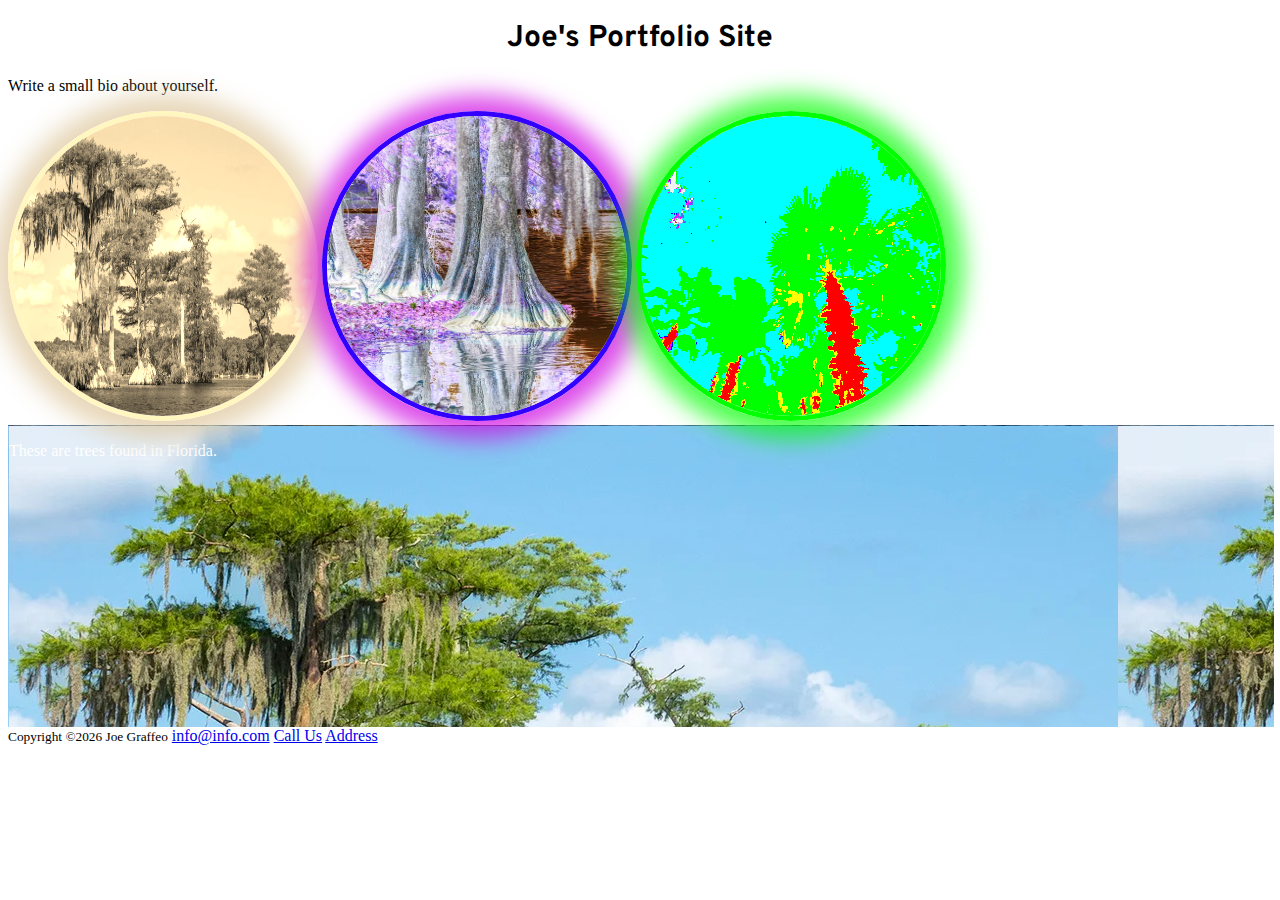
<file: index.html>
<!DOCTYPE html>
    <html lang="en">
    <head>
    <meta charset="UTF-8">
    <meta http-equiv="X-UA-Compatible" content="IE=edge">
    <meta name="viewport" content="width=device-width, initial-scale=1.0">
    <link rel="preconnect" href="https://fonts.googleapis.com">
    <link rel="preconnect" href="https://fonts.gstatic.com" crossorigin>
    <link href="https://fonts.googleapis.com/css2?family=Overpass:wght@200;500&display=swap" rel="stylesheet">
    <link rel="stylesheet" href="./styles/main.css">
    <style>
    </style>
    <title>Portfolio Site</title>



    </head>
    <body>
    <header>
    <h1>Joe's Portfolio Site</h1>
    </header>

    <nav>

    </nav>

    <section> 
        <p>Write a small bio about yourself.</p>
    </section>

    <section>
        <a href="about.html"><img 
            src="./images/trees1.webp" 
            class="img1" 
            alt="Cypress Trees on Florida lake"></a>

        <a href="contact.html"><img 
            src="./images/trees2.webp" 
            class="img2" 
            alt="Close up Cypress Trees Florida swamp"></a>

        <a href="portfolio.html"><img 
            src="./images/trees3.webp" 
            class="img3" 
            alt="Palm trees"></a>
    </section>

    <section id="info">
        <p>These are trees found in Florida.</p>
    </section>

    <footer>
        <small>Copyright ©<script>document.write(new Date().getFullYear())</script> Joe Graffeo</small>
        <a href="mailto:info@info.com">info@info.com</a>
        <a href="tel:111-111-1111">Call Us</a>
        <a href="google link" target="_blank">Address</a>
    </footer>
    </body>
    </html>
</file>
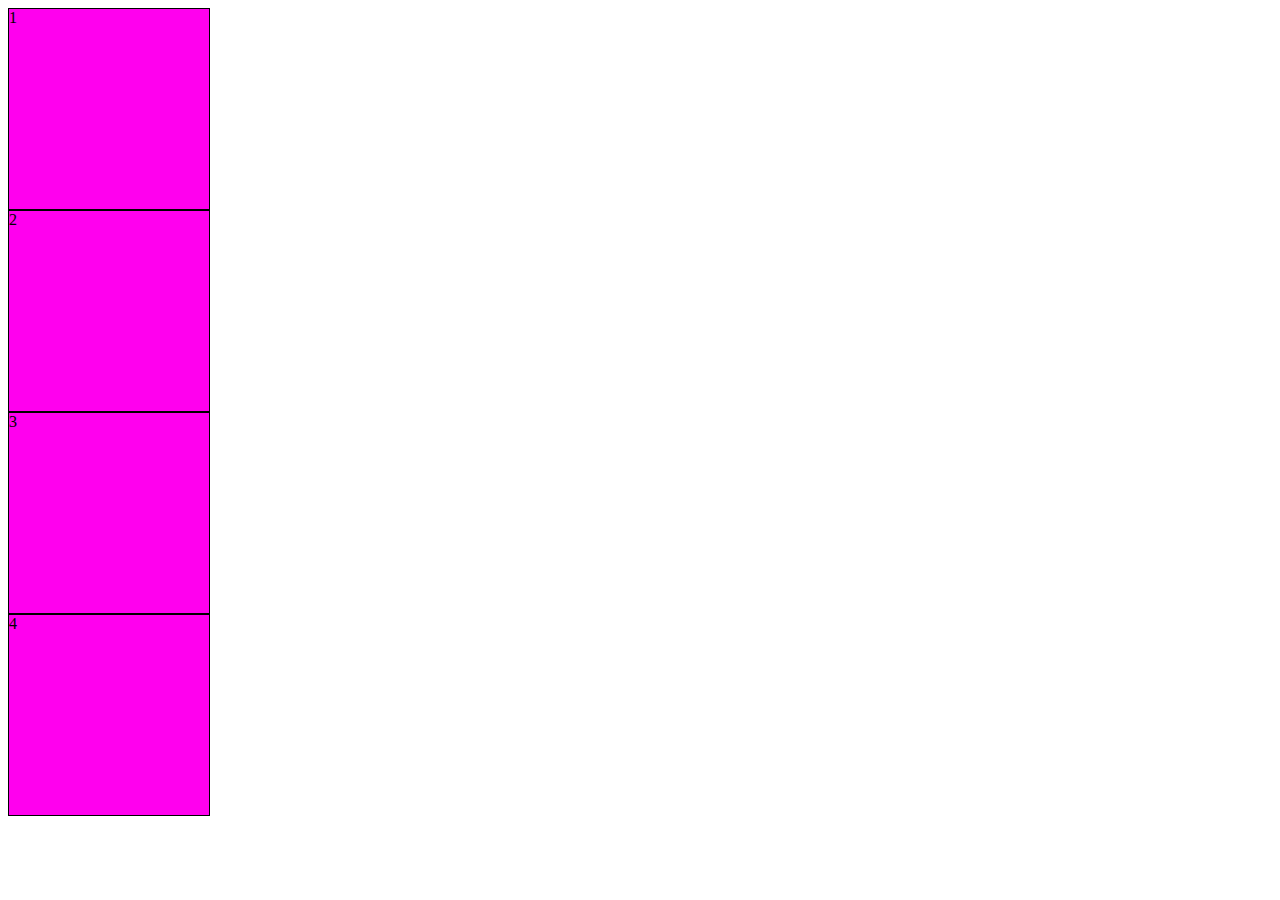
<file: block.html>
<!DOCTYPE html>
<html lang="en">
<head>
    <meta charset="UTF-8">
    <meta http-equiv="X-UA-Compatible" content="IE=edge">
    <meta name="viewport" content="width=device-width, initial-scale=1.0">
    <title>Document</title>
    <style>
        div {
            width: 200px;
            height: 200px;
            border: 1px solid black;
            background-color: rgb(255, 0, 238);
        }
    </style>
</head>
<body>

    <div id="box1">1</div>
    <div id="box2">2</div>
    <div id="box3">3</div>
    <div id="box4">4</div>

</body>
</html>
</file>
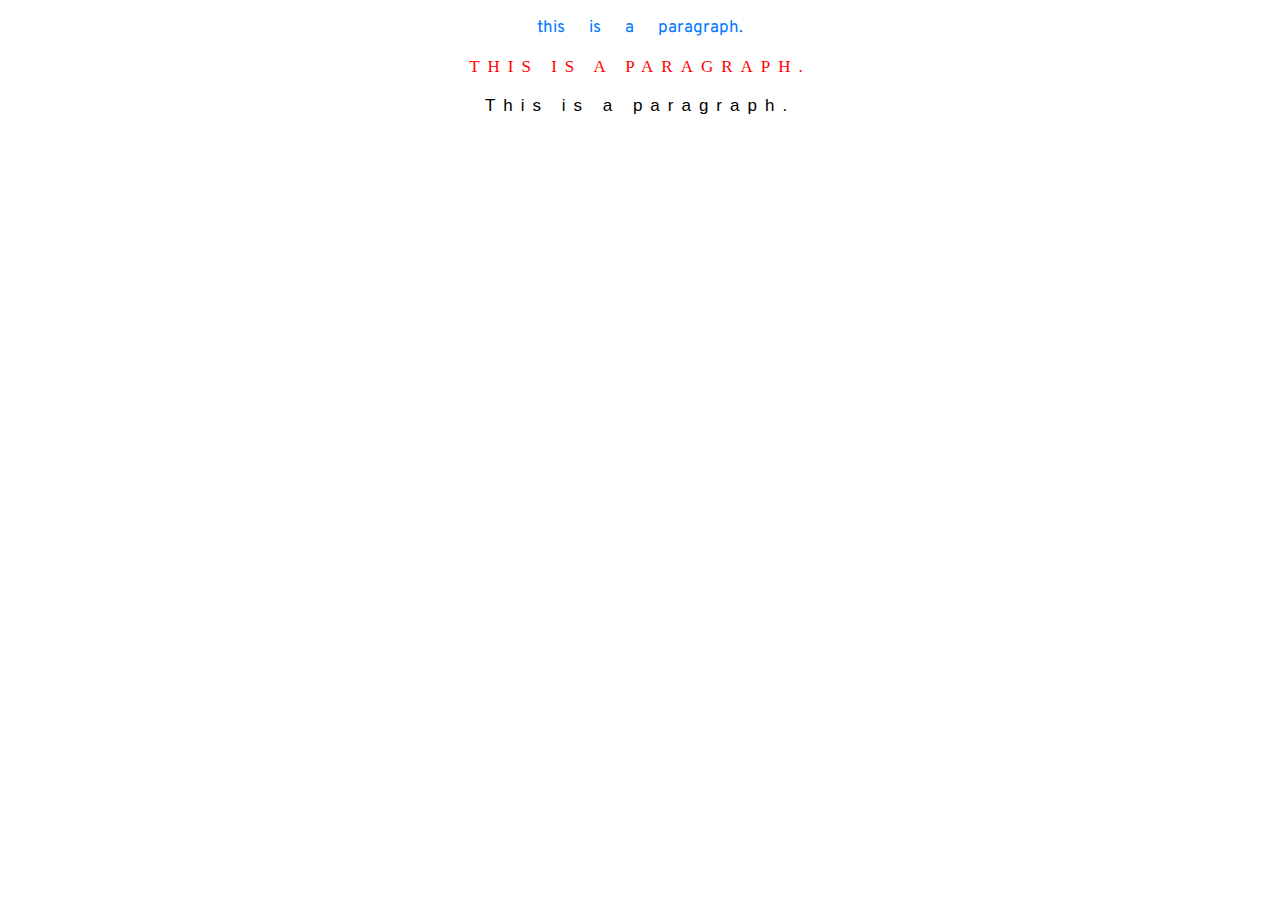
<file: sandbox.html>
<!DOCTYPE html>
<html lang="en">
<head>
    <meta charset="UTF-8">
    <meta http-equiv="X-UA-Compatible" content="IE=edge">
    <meta name="viewport" content="width=device-width, initial-scale=1.0">
    <link rel="preconnect" href="https://fonts.googleapis.com">
    <link rel="preconnect" href="https://fonts.gstatic.com" crossorigin>
    <link href="https://fonts.googleapis.com/css2?family=Overpass:wght@200;500&display=swap" rel="stylesheet">
    <title>Document</title>
</head>
<body>
<header>

</header>    
    
<section>
<style>
    p.blue { 
        font-family: "Overpass", sans-serif;
        color:rgb(0, 119, 255);
        font-size: 17px;
        text-align: center;
        direction: ltr;
        text-transform: lowercase;
        word-spacing: 20px;
    }

    p.red { 
        font-family: fantasy;
        color:rgb(255, 0, 0);
        font-size: 17px;
        text-align: center;
        direction: ltr;
        text-transform: uppercase;
        line-height: 1.3em;
        letter-spacing: 8px;
    }

    p.ss { 
        font-family: "Arial", sans-serif;
        color:rgb(0, 0, 0);
        font-size: 17px;
        text-align: center;
        direction: ltr;
        line-height: 1.3em;
        letter-spacing: 8px;
    }
    
</style>

<p class="blue">This is a paragraph.</p>
<p class="red">This is a paragraph.</p>
<p class="ss">This is a paragraph.</p>

</section>

<footer>

</footer>
</body>
</html>
</file>
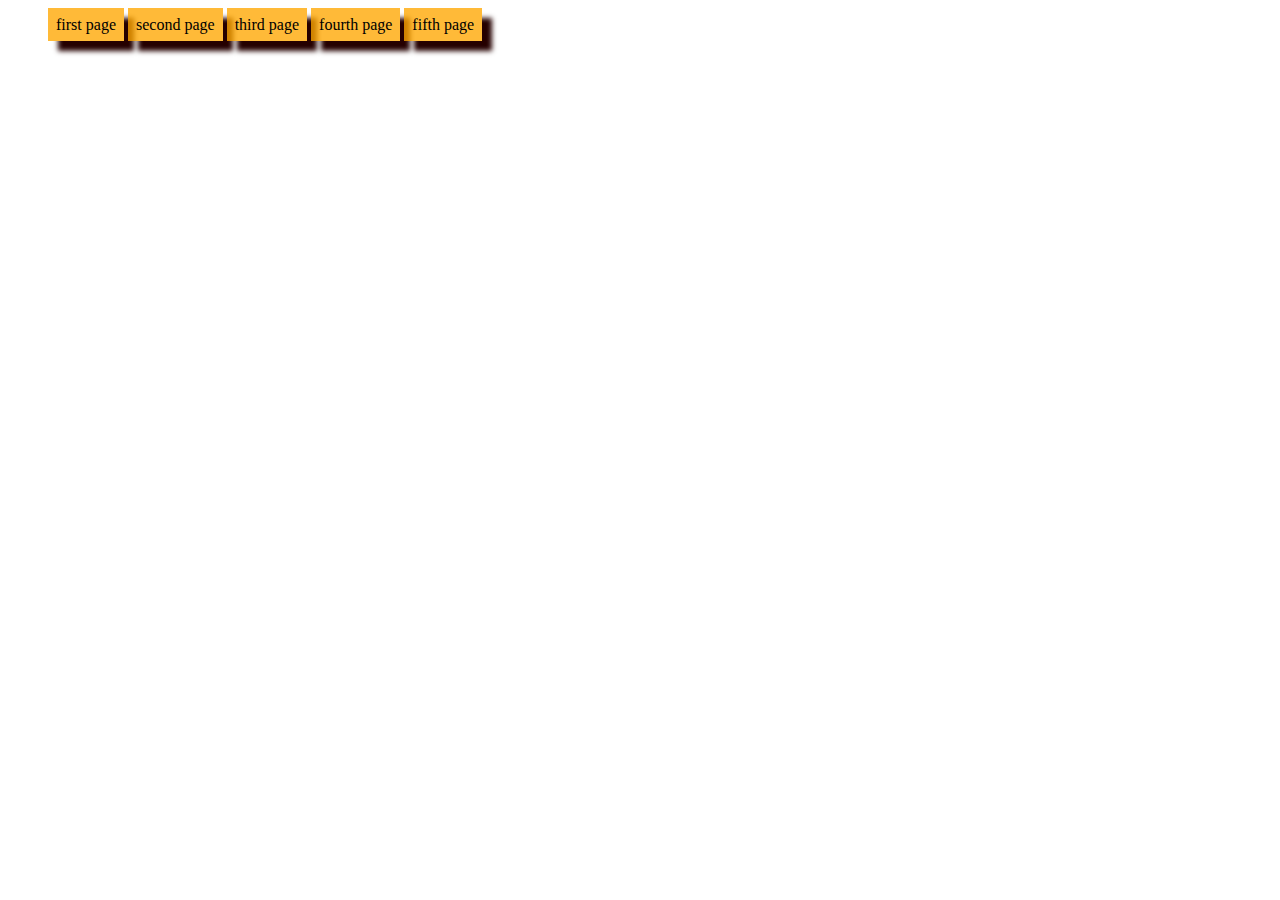
<file: ul.html>
<!DOCTYPE html>
<html lang="en">
<head>
    <meta charset="UTF-8">
    <meta http-equiv="X-UA-Compatible" content="IE=edge">
    <meta name="viewport" content="width=device-width, initial-scale=1.0">
    <title>Document</title>
</head>
<style>

    li { 
        display: inline;
        background-color: rgba(255, 166, 0, 0.781);
        padding: 8px;
        box-shadow: 10px 10px 5px 0px rgba(37, 0, 0, 1);
        -webkit-box-shadow: 10px 10px 5px 0px rgba(37, 0, 0, 1);
        -moz-box-shadow: 10px 10px 5px 0px rgba(37, 0, 0, 1);
    }

    ul#nav > li > a {
        font-family: Arial, Helvetica, sans-serif;

    }
</style>
<body>
    <ul id = "nav">
        <li><a href=""></a>first page</a></li>
        <li><a href=""></a>second page</a></li>
        <li><a href=""></a>third page</a></li>
        <li><a href=""></a>fourth page</a></li>
        <li><a href=""></a>fifth page</a></li>
    </ul>
</body>
</html>
</file>
<file: styles/main.css>
html {
    scroll-behavior: smooth;
}

h1 { 
    font-family: "Overpass", sans-serif;
    font-size: 30px; 
    text-align: center;
}

a:hover {
    transform: scale(1.1);
    transition: 1.1s;
    display: block;
}

img {
    width: 300px;
    height: 300px;
    border-radius: 50%;
    border: 5px rgb(204, 255, 0) solid;
    box-shadow: 1px 1px 25px 17px rgba(50, 255, 30, 0.7);
    aspect-ratio: 1/1;
}

img.img1 {
    filter: sepia();
}

img.img2 {
    filter: invert(100%);
}

img.img3 {
    filter: saturate(100000%);
}

#info {
width: 100%;
height: 300px;
border: 1px solid rgba(0, 0, 0, 0);
background-color: black;
background-image: url(../images/trees1.webp);
/* background: rgb(0,34,36);
background: linear-gradient(90deg, rgb(9, 223, 198) 0%, rgb(72, 255, 0) 49%, rgba(251,255,0,1) 100%);   */
}

#info p {
    color: white;
}
</file>
